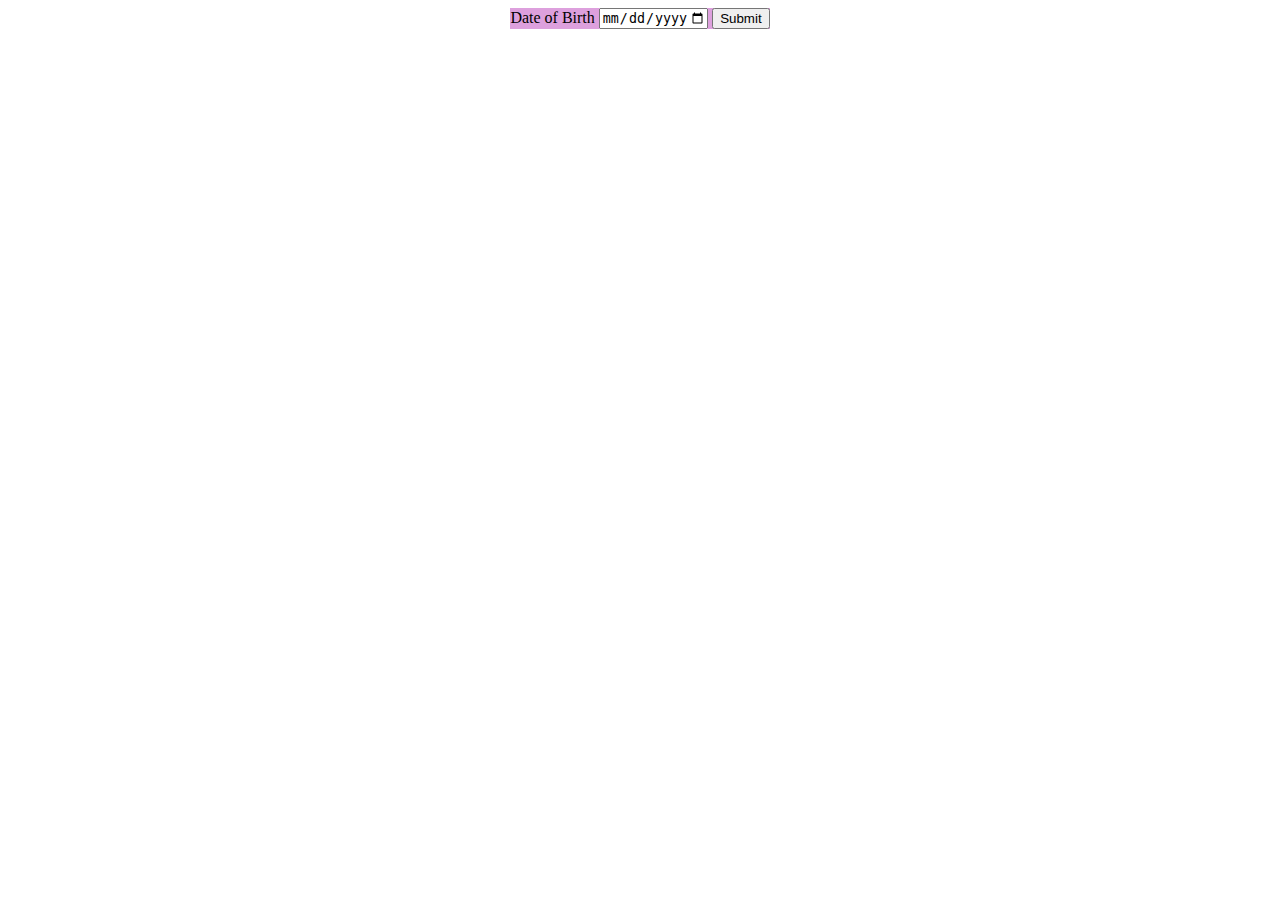
<file: index.html>
<!DOCTYPE html>
<html lang="en">
<head>
    <meta charset="UTF-8">
    <meta name="viewport" content="width=device-width, initial-scale=1.0">
    <title>Document</title>
    <link  rel="stylesheet" href="date.css" />
     
</head>
<body>
    <div class="f1">
    <form action="#" method="post" style="background-color: plum"   >
        <label for="Date">Date of Birth</label>
        <input type="date" id ="date" name = "Date of Birth" 
        min="2004-01-01" max="2024-11-01" >
        <button type="submit">Submit</button>
    </form>
</div>
</body>
</html>
</file>
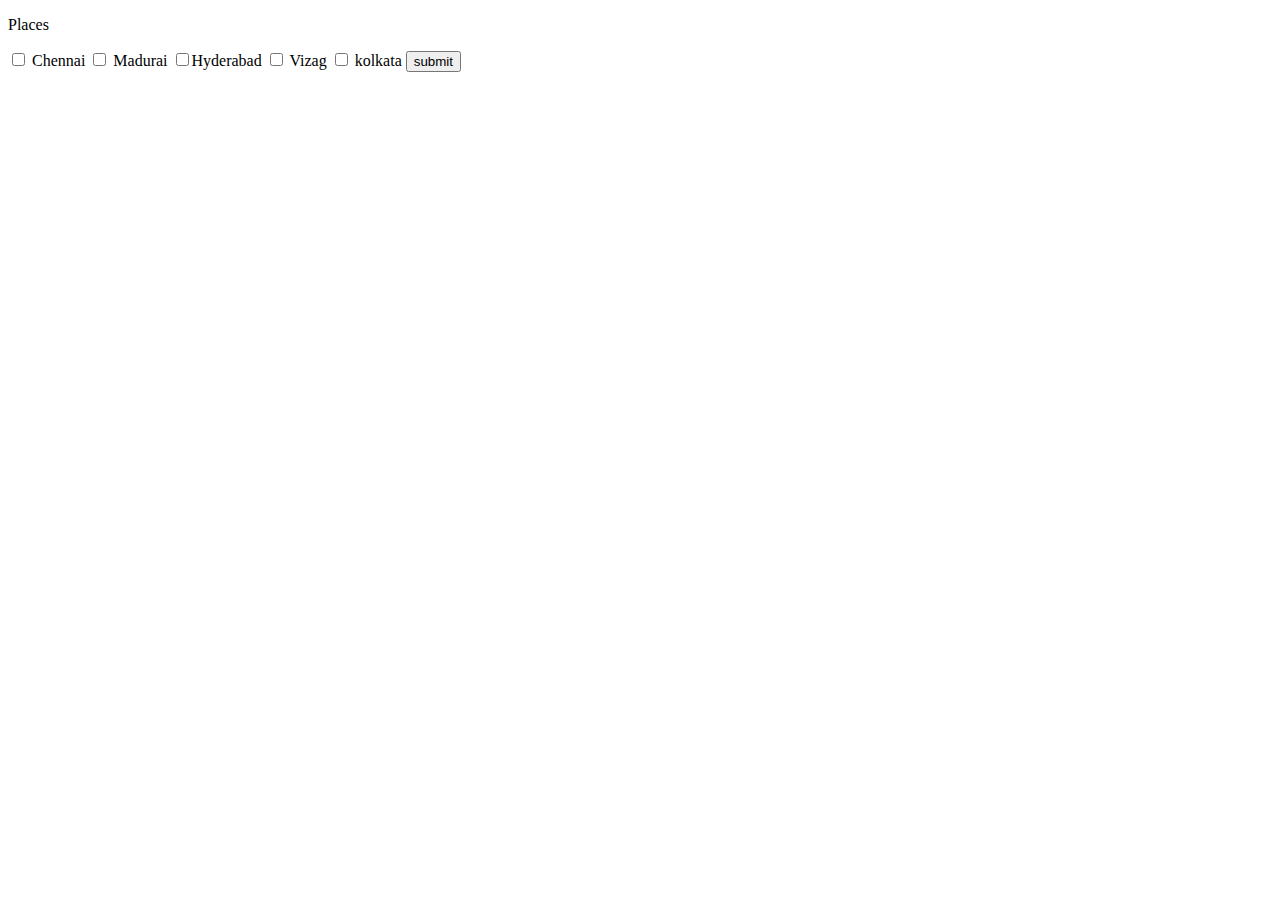
<file: checkbox.html>
<!DOCTYPE html>
<html lang="en">
<head>
    <meta charset="UTF-8">
    <meta name="viewport" content="width=device-width, initial-scale=1.0">
    <title>Document</title>

</head>
<body>

   

     
<form action="#">
    <div class="f1" >
    <p>Places</p>
    <label>
<input type="checkbox" name = "Place"  value="Chennai"> Chennai</label>
<label><input type="checkbox" name = "Place1"  value="Madurai"> Madurai</label>
<label><input type="checkbox" name = "Place1"  value="Hyderabad">Hyderabad</label>
<label><input type="checkbox" name = "Place1"  value="Vizag"> Vizag</label>
<label><input type="checkbox" name = "Place4"  value="kolkata"> kolkata</label>
<button type="submit">submit</button>
</form>
   
</body>
</html>
</file>
<file: date.css>
.f1{
    display: flex;
    flex-direction: row;
    justify-content: center;
 }
</file>
